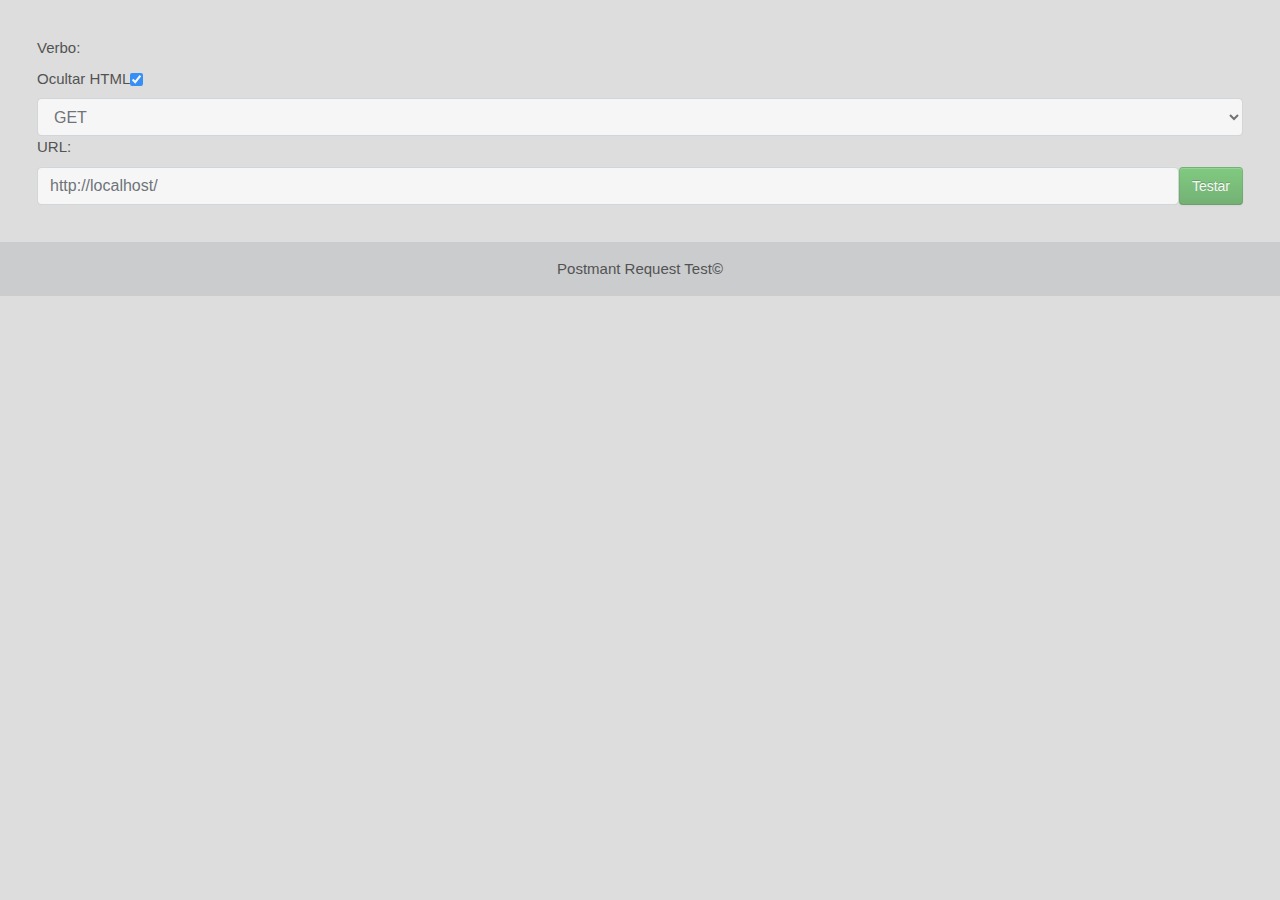
<file: index.html>
<!DOCTYPE html>
<html lang="en">
<head>
	<meta http-equiv="Content-type" content="text/html; charset=utf-8" />
	<title>Agenda.io</title>
	<meta name="viewport" content="width=device-width, initial-scale=1, shrink-to-fit=no"/>
	<link rel='manifest' href='/manifest.json'>
	<meta http-equiv="Content-Language" content="pt-br">
	<meta content="text/html; charset=UTF-8; X-Content-Type-Options=nosniff" http-equiv="Content-Type" />
<!--   <meta http-equiv="X-UA-Compatible" content="IE=edge">
  
    <meta http-equiv="keywords" content=", cidade, ">
    <meta name="author" content=" dmTecnologia ">
    <meta name="apple-mobile-web-app-title" content="Ralisk ">
    <meta name="description" content="Ralisk ">
    <meta name="copyright" content="Copyright © 2019 Ralisk ">

    <meta name="generator" content="Jekyll v3.7.3" />
	<meta property="og:title" content="" />
	<meta name="author" content="" />
	<meta property="og:locale" content="en_US" />
	<meta name="description" content="" />
	<meta property="og:description" content="" />
	<link rel="canonical" href="" />
	<meta property="og:url" content="" />
	<meta property="og:site_name" content="" />
	<meta property="og:type" content="article" />
	<meta property="article:published_time" content="2012-11-22T10:44:25+00:00" />
    <link rel="canonical" href="" />

 -->
	<!-- <link rel="shortcut icon" type="image/x-icon" href="/assets/img/logo-icon.png"/> -->
	<link rel="icon" href="/assets/icons/icon_24.png" type="image/x-icon">

	<script src="/assets/js/lib/jqpobo2.js"></script>
	<link rel="stylesheet" href="/assets/css/lib/bootstrap.min.css"/>
	<link rel="stylesheet" href="/assets/css/lib/example.css"/>
	<link rel="stylesheet" href="/assets/css/painel.css"/>
	<script src="/assets/js/tools.js"></script>
	<script src="/assets/js/lib/Deg-dm_3.js"></script>
	<script src="/assets/js/lib/sha512.min.js"></script>

	<meta name="theme-color" content="#ffffff" />
	<script>
		$pwa.go();
	</script>
	
		
	<script>
		
		$ready(function(){
			$component({name:'postmant'}).then(function(res){
				$html('body',res);
				$component({name:'footer'}).then(function(res){
					$append('body',res);
				});
			});
		});

	</script>
	<!-- <script src="/components/fullcalendar.js"></script> -->
</file>
<file: assets/css/painel.css>
@charset"UTF-8";
	body{ font-family: -apple-system,BlinkMacSystemFont,"Segoe UI",Roboto,"Helvetica Neue",Arial,sans-serif,"Apple Color Emoji","Segoe UI Emoji","Segoe UI Symbol"; background: #dddddd; }
	
	p{ /*text-align: justify; text-indent: 50px;*/ }
	.butaou{
	display:inline-block;
	padding:0.7em 1.4em;
	margin:0 0.3em 0.3em 0;
	border-radius:0.15em;
	box-sizing: border-box;
	text-decoration:none;
	font-family:'Roboto',sans-serif;
	text-transform:uppercase;
	font-weight:400;
	color:#FFFFFF;
	background-color:#3369ff;
	box-shadow:inset 0 -0.6em 0 -0.35em rgba(0,0,0,0.17);
	text-align:center;
	position:relative;
	}
	a{
		cursor: pointer;
	}
	a.butaou:active{
		top:0.1em;
	}
	@media all and (max-width:30em){
		a.butaou{ display:block; margin:0.4em auto;  }
	} 
	div.anuncio{ border: 1px solid black; box-shadow: 1px 3px 2px rgba(30,30,30, .4); border-radius: 7px; margin: 5px 0 5px 0; padding: 5px 10px 5px 10px; width: 100%; }
	div.descricao { não: usada; background: rgba(250,250,250, .5); border: 4px solid white; word-wrap: break-word; }
		.h1anuncio{   border-radius: 7px;  box-shadow: 0 0 5px rgba(0, 0, 0, 0.2), inset 0 0 0px rgba(0, 0, 0, 0.1); padding: 0 5px 0 7px; width: 100%; display: inline-flex;  background: #fff; margin: 0px auto 17px auto; box-shadow: 3px 1px 3px black; }

	
	.showmsg{border: 1px solid rgba(63,107,124, .4); min-height: 35px; display: none; border-radius: 7px; margin: 5px 0px 5px 1px; padding: 4px 0px 0px 0px; }

	.showmsg p {text-align: center; line-height: 24px;  margin: 1px; }
	
	.twerr_temp{ position: fixed; bottom: 0%;z-index: 9999; opacity: 0.7; display: none; z-index: 9999; }
	
	#result{ box-shadow: 0px 0px 9px black; margin-left: 7px; padding-left: 3px; }

	.loader {
			border: 16px solid #f3f3f3;
			border-radius: 50%;
			border-top: 16px solid #3498db;
			width: 120px;
			height: 120px;
			-webkit-animation: spin 2s linear infinite; /* Safari */
			animation: spin 2s linear infinite;
			/*margin: 17% auto 1% auto;
			position: absolute;
			top: -15%;
			left: 42%;*/
			z-index: 1;

			margin: 0 auto;
			position: fixed;
			left: 42%;
		}

		/* Safari */
		@-webkit-keyframes spin {
			0% { -webkit-transform: rotate(0deg); }
			100% { -webkit-transform: rotate(360deg); }
		}

		@keyframes spin {
			0% { transform: rotate(0deg); }
			100% { transform: rotate(360deg); }
		}
	.cp{ cursor: pointer; color: #C1AC44; text-decoration: none; font-weight: 600; }
/*
    min-height: 35px; border-radius: 6px; margin: 5px 0px 5px 1px; padding: 2px 0px 0px 5px;
*/

#snackbar {
  visibility: hidden;
  min-width: 250px;
  margin-left: -125px;
  background-color: #333;
  color: #fff;
  text-align: center;
  border-radius: 2px;
  padding: 16px;
  position: fixed;
  z-index: 1;
  left: 50%;
  bottom: 30px;
  font-size: 17px;
}

#snackbar.show {
  visibility: visible;
  -webkit-animation: fadein 0.5s, fadeout 0.5s 2.5s;
  animation: fadein 0.5s, fadeout 0.5s 2.5s;
}
/* o resto do snackbar
@-webkit-keyframes fadein {
  from {bottom: 0; opacity: 0;} 
  to {bottom: 30px; opacity: 1;}
}

@keyframes fadein {
  from {bottom: 0; opacity: 0;}
  to {bottom: 30px; opacity: 1;}
}

@-webkit-keyframes fadeout {
  from {bottom: 30px; opacity: 1;} 
  to {bottom: 0; opacity: 0;}
}

@keyframes fadeout {
  from {bottom: 30px; opacity: 1;}
  to {bottom: 0; opacity: 0;}
}
*/




html{
	scrollbar-color: #52093C #fff;
/*	scrollbar-color: rebeccapurple green; */
  	scrollbar-width: thin;
}





::-webkit-scrollbar{ /* Fundo da barra */
    width: 10px;
    background-color: #52093C;
}



::-webkit-scrollbar-track{
    background-color: #fff;
}

/*::-webkit-scrollbar-button{
    background-color: #5A7009;
}*/

::-webkit-scrollbar-thumb{
    background-color: #52093C;
    border-radius: 20px;
}

::-webkit-scrollbar-thumb:hover{
    background-color: #a5247c;

}
</file>
<file: assets/css/lib/example.css>
/*!
 * Bootstrap v2.2.2
 *
 * Copyright 2012 Twitter, Inc
 * Licensed under the Apache License v2.0
 * http://www.apache.org/licenses/LICENSE-2.0
 *
 * Designed and built with all the love in the world @twitter by @mdo and @fat.
 */
.clearfix {
  *zoom: 1;
}
.clearfix:before,
.clearfix:after {
  display: table;
  content: "";
  line-height: 0;
}
.clearfix:after {
  clear: both;
}
.hide-text {
  font: 0/0 a;
  color: transparent;
  text-shadow: none;
  background-color: transparent;
  border: 0;
}
.input-block-level {
  display: block;
  width: 100%;
  min-height: 30px;
  -webkit-box-sizing: border-box;
  -moz-box-sizing: border-box;
  box-sizing: border-box;
}
article,
aside,
details,
figcaption,
figure,
footer,
header,
hgroup,
nav,
section {
  display: block;
}
audio,
canvas,
video {
  display: inline-block;
  *display: inline;
  *zoom: 1;
}
audio:not([controls]) {
  display: none;
}
html {
  font-size: 100%;
  -webkit-text-size-adjust: 100%;
  -ms-text-size-adjust: 100%;
}
a:focus {
  outline: thin dotted #333;
  outline: 5px auto -webkit-focus-ring-color;
  outline-offset: -2px;
}
a:hover,
a:active {
  outline: 0;
}
sub,
sup {
  position: relative;
  font-size: 75%;
  line-height: 0;
  vertical-align: baseline;
}
sup {
  top: -0.5em;
}
sub {
  bottom: -0.25em;
}
img {
  /* Responsive images (ensure images don't scale beyond their parents) */

  max-width: 100%;
  /* Part 1: Set a maxium relative to the parent */

  width: auto\9;
  /* IE7-8 need help adjusting responsive images */

  height: auto;
  /* Part 2: Scale the height according to the width, otherwise you get stretching */

  vertical-align: middle;
  border: 0;
  -ms-interpolation-mode: bicubic;
}
#map_canvas img,
.google-maps img {
  max-width: none;
}
button,
input,
select,
textarea {
  margin: 0;
  font-size: 100%;
  vertical-align: middle;
}
button,
input {
  *overflow: visible;
  line-height: normal;
}
button::-moz-focus-inner,
input::-moz-focus-inner {
  padding: 0;
  border: 0;
}
button,
html input[type="button"],
input[type="reset"],
input[type="submit"] {
  -webkit-appearance: button;
  cursor: pointer;
}
label,
select,
button,
input[type="button"],
input[type="reset"],
input[type="submit"],
input[type="radio"],
input[type="checkbox"] {
  cursor: pointer;
}
input[type="search"] {
  -webkit-box-sizing: content-box;
  -moz-box-sizing: content-box;
  box-sizing: content-box;
  -webkit-appearance: textfield;
}
input[type="search"]::-webkit-search-decoration,
input[type="search"]::-webkit-search-cancel-button {
  -webkit-appearance: none;
}
textarea {
  overflow: auto;
  vertical-align: top;
}
@media print {
  * {
    text-shadow: none !important;
    color: #000 !important;
    background: transparent !important;
    box-shadow: none !important;
  }
  a,
  a:visited {
    text-decoration: underline;
  }
  a[href]:after {
    content: " (" attr(href) ")";
  }
  abbr[title]:after {
    content: " (" attr(title) ")";
  }
  .ir a:after,
  a[href^="javascript:"]:after,
  a[href^="#"]:after {
    content: "";
  }
  pre,
  blockquote {
    border: 1px solid #999;
    page-break-inside: avoid;
  }
  thead {
    display: table-header-group;
  }
  tr,
  img {
    page-break-inside: avoid;
  }
  img {
    max-width: 100% !important;
  }
  @page  {
    margin: 0.5cm;
  }
  p,
  h2,
  h3 {
    orphans: 3;
    widows: 3;
  }
  h2,
  h3 {
    page-break-after: avoid;
  }
}
body {
  margin: 0;
  font-family: "Helvetica Neue", Helvetica, Arial, sans-serif;
  font-size: 14px;
  line-height: 20px;
  color: #333333;
  background-color: #ffffff;
}
/*a {
  color: #0088cc;
  text-decoration: none;
}
a:hover {
  color: #005580;
  text-decoration: underline;
}*/
.img-rounded {
  -webkit-border-radius: 6px;
  -moz-border-radius: 6px;
  border-radius: 6px;
}
.img-polaroid {
  padding: 4px;
  background-color: #fff;
  border: 1px solid #ccc;
  border: 1px solid rgba(0, 0, 0, 0.2);
  -webkit-box-shadow: 0 1px 3px rgba(0, 0, 0, 0.1);
  -moz-box-shadow: 0 1px 3px rgba(0, 0, 0, 0.1);
  box-shadow: 0 1px 3px rgba(0, 0, 0, 0.1);
}
.img-circle {
  -webkit-border-radius: 500px;
  -moz-border-radius: 500px;
  border-radius: 500px;
}
.row {
  margin-left: -20px;
  *zoom: 1;
}
.row:before,
.row:after {
  display: table;
  content: "";
  line-height: 0;
}
.row:after {
  clear: both;
}
[class*="span"] {
  float: left;
  min-height: 1px;
  margin-left: 20px;
}
.container,
.navbar-static-top .container,
.navbar-fixed-top .container,
.navbar-fixed-bottom .container {
 /* width: 940px; */
}
.span12 {
  width: 940px;
}
.span11 {
  width: 860px;
}
.span10 {
  width: 780px;
}
.span9 {
  width: 700px;
}
.span8 {
  width: 620px;
}
.span7 {
  width: 540px;
}
.span6 {
  width: 460px;
}
.span5 {
  width: 380px;
}
.span4 {
  width: 300px;
}
.span3 {
  width: 220px;
}
.span2 {
  width: 140px;
}
.span1 {
  width: 60px;
}
.offset12 {
  margin-left: 980px;
}
.offset11 {
  margin-left: 900px;
}
.offset10 {
  margin-left: 820px;
}
.offset9 {
  margin-left: 740px;
}
.offset8 {
  margin-left: 660px;
}
.offset7 {
  margin-left: 580px;
}
.offset6 {
  margin-left: 500px;
}
.offset5 {
  margin-left: 420px;
}
.offset4 {
  margin-left: 340px;
}
.offset3 {
  margin-left: 260px;
}
.offset2 {
  margin-left: 180px;
}
.offset1 {
  margin-left: 100px;
}
.row-fluid {
  width: 100%;
  *zoom: 1;
}
.row-fluid:before,
.row-fluid:after {
  display: table;
  content: "";
  line-height: 0;
}
.row-fluid:after {
  clear: both;
}
.row-fluid [class*="span"] {
  display: block;
  width: 100%;
  min-height: 30px;
  -webkit-box-sizing: border-box;
  -moz-box-sizing: border-box;
  box-sizing: border-box;
  float: left;
  margin-left: 2.127659574468085%;
  *margin-left: 2.074468085106383%;
}
.row-fluid [class*="span"]:first-child {
  margin-left: 0;
}
.row-fluid .controls-row [class*="span"] + [class*="span"] {
  margin-left: 2.127659574468085%;
}
.row-fluid .span12 {
  width: 100%;
  *width: 99.94680851063829%;
}
.row-fluid .span11 {
  width: 91.48936170212765%;
  *width: 91.43617021276594%;
}
.row-fluid .span10 {
  width: 82.97872340425532%;
  *width: 82.92553191489361%;
}
.row-fluid .span9 {
  width: 74.46808510638297%;
  *width: 74.41489361702126%;
}
.row-fluid .span8 {
  width: 65.95744680851064%;
  *width: 65.90425531914893%;
}
.row-fluid .span7 {
  width: 57.44680851063829%;
  *width: 57.39361702127659%;
}
.row-fluid .span6 {
  width: 48.93617021276595%;
  *width: 48.88297872340425%;
}
.row-fluid .span5 {
  width: 40.42553191489362%;
  *width: 40.37234042553192%;
}
.row-fluid .span4 {
  width: 31.914893617021278%;
  *width: 31.861702127659576%;
}
.row-fluid .span3 {
  width: 23.404255319148934%;
  *width: 23.351063829787233%;
}
.row-fluid .span2 {
  width: 14.893617021276595%;
  *width: 14.840425531914894%;
}
.row-fluid .span1 {
  width: 6.382978723404255%;
  *width: 6.329787234042553%;
}
.row-fluid .offset12 {
  margin-left: 104.25531914893617%;
  *margin-left: 104.14893617021275%;
}
.row-fluid .offset12:first-child {
  margin-left: 102.12765957446808%;
  *margin-left: 102.02127659574467%;
}
.row-fluid .offset11 {
  margin-left: 95.74468085106382%;
  *margin-left: 95.6382978723404%;
}
.row-fluid .offset11:first-child {
  margin-left: 93.61702127659574%;
  *margin-left: 93.51063829787232%;
}
.row-fluid .offset10 {
  margin-left: 87.23404255319149%;
  *margin-left: 87.12765957446807%;
}
.row-fluid .offset10:first-child {
  margin-left: 85.1063829787234%;
  *margin-left: 84.99999999999999%;
}
.row-fluid .offset9 {
  margin-left: 78.72340425531914%;
  *margin-left: 78.61702127659572%;
}
.row-fluid .offset9:first-child {
  margin-left: 76.59574468085106%;
  *margin-left: 76.48936170212764%;
}
.row-fluid .offset8 {
  margin-left: 70.2127659574468%;
  *margin-left: 70.10638297872339%;
}
.row-fluid .offset8:first-child {
  margin-left: 68.08510638297872%;
  *margin-left: 67.9787234042553%;
}
.row-fluid .offset7 {
  margin-left: 61.70212765957446%;
  *margin-left: 61.59574468085106%;
}
.row-fluid .offset7:first-child {
  margin-left: 59.574468085106375%;
  *margin-left: 59.46808510638297%;
}
.row-fluid .offset6 {
  margin-left: 53.191489361702125%;
  *margin-left: 53.085106382978715%;
}
.row-fluid .offset6:first-child {
  margin-left: 51.063829787234035%;
  *margin-left: 50.95744680851063%;
}
.row-fluid .offset5 {
  margin-left: 44.68085106382979%;
  *margin-left: 44.57446808510638%;
}
.row-fluid .offset5:first-child {
  margin-left: 42.5531914893617%;
  *margin-left: 42.4468085106383%;
}
.row-fluid .offset4 {
  margin-left: 36.170212765957444%;
  *margin-left: 36.06382978723405%;
}
.row-fluid .offset4:first-child {
  margin-left: 34.04255319148936%;
  *margin-left: 33.93617021276596%;
}
.row-fluid .offset3 {
  margin-left: 27.659574468085104%;
  *margin-left: 27.5531914893617%;
}
.row-fluid .offset3:first-child {
  margin-left: 25.53191489361702%;
  *margin-left: 25.425531914893618%;
}
.row-fluid .offset2 {
  margin-left: 19.148936170212764%;
  *margin-left: 19.04255319148936%;
}
.row-fluid .offset2:first-child {
  margin-left: 17.02127659574468%;
  *margin-left: 16.914893617021278%;
}
.row-fluid .offset1 {
  margin-left: 10.638297872340425%;
  *margin-left: 10.53191489361702%;
}
.row-fluid .offset1:first-child {
  margin-left: 8.51063829787234%;
  *margin-left: 8.404255319148938%;
}
[class*="span"].hide,
.row-fluid [class*="span"].hide {
  display: none;
}
[class*="span"].pull-right,
.row-fluid [class*="span"].pull-right {
  float: right;
}
.container {
  margin-right: auto;
  margin-left: auto;
  *zoom: 1;
}
.container:before,
.container:after {
  display: table;
  content: "";
  line-height: 0;
}
.container:after {
  clear: both;
}
.container-fluid {
  padding-right: 20px;
  padding-left: 20px;
  *zoom: 1;
}
.container-fluid:before,
.container-fluid:after {
  display: table;
  content: "";
  line-height: 0;
}
.container-fluid:after {
  clear: both;
}
.btn {
  display: inline-block;
  *display: inline;
  /* IE7 inline-block hack */

  *zoom: 1;
  padding: 4px 12px;
  margin-bottom: 0;
  font-size: 14px;
  line-height: 20px;
  text-align: center;
  vertical-align: middle;
  cursor: pointer;
  color: #333333;
  text-shadow: 0 1px 1px rgba(255, 255, 255, 0.75);
  background-color: #f5f5f5;
  background-image: -moz-linear-gradient(top, #ffffff, #e6e6e6);
  background-image: -webkit-gradient(linear, 0 0, 0 100%, from(#ffffff), to(#e6e6e6));
  background-image: -webkit-linear-gradient(top, #ffffff, #e6e6e6);
  background-image: -o-linear-gradient(top, #ffffff, #e6e6e6);
  background-image: linear-gradient(to bottom, #ffffff, #e6e6e6);
  background-repeat: repeat-x;
  filter: progid:DXImageTransform.Microsoft.gradient(startColorstr='#ffffffff', endColorstr='#ffe6e6e6', GradientType=0);
  border-color: #e6e6e6 #e6e6e6 #bfbfbf;
  border-color: rgba(0, 0, 0, 0.1) rgba(0, 0, 0, 0.1) rgba(0, 0, 0, 0.25);
  *background-color: #e6e6e6;
  /* Darken IE7 buttons by default so they stand out more given they won't have borders */

  filter: progid:DXImageTransform.Microsoft.gradient(enabled = false);
  border: 1px solid #bbbbbb;
  *border: 0;
  border-bottom-color: #a2a2a2;
  -webkit-border-radius: 4px;
  -moz-border-radius: 4px;
  border-radius: 4px;
  *margin-left: .3em;
  -webkit-box-shadow: inset 0 1px 0 rgba(255,255,255,.2), 0 1px 2px rgba(0,0,0,.05);
  -moz-box-shadow: inset 0 1px 0 rgba(255,255,255,.2), 0 1px 2px rgba(0,0,0,.05);
  box-shadow: inset 0 1px 0 rgba(255,255,255,.2), 0 1px 2px rgba(0,0,0,.05);
}
.btn:hover,
.btn:active,
.btn.active,
.btn.disabled,
.btn[disabled] {
  color: #333333;
  background-color: #e6e6e6;
  *background-color: #d9d9d9;
}
.btn:active,
.btn.active {
  background-color: #cccccc \9;
}
.btn:first-child {
  *margin-left: 0;
}
.btn:hover {
  color: #333333;
  text-decoration: none;
  background-position: 0 -15px;
  -webkit-transition: background-position 0.1s linear;
  -moz-transition: background-position 0.1s linear;
  -o-transition: background-position 0.1s linear;
  transition: background-position 0.1s linear;
}
.btn:focus {
  outline: thin dotted #333;
  outline: 5px auto -webkit-focus-ring-color;
  outline-offset: -2px;
}
.btn.active,
.btn:active {
  background-image: none;
  outline: 0;
  -webkit-box-shadow: inset 0 2px 4px rgba(0,0,0,.15), 0 1px 2px rgba(0,0,0,.05);
  -moz-box-shadow: inset 0 2px 4px rgba(0,0,0,.15), 0 1px 2px rgba(0,0,0,.05);
  box-shadow: inset 0 2px 4px rgba(0,0,0,.15), 0 1px 2px rgba(0,0,0,.05);
}
.btn.disabled,
.btn[disabled] {
  cursor: default;
  background-image: none;
  opacity: 0.65;
  filter: alpha(opacity=65);
  -webkit-box-shadow: none;
  -moz-box-shadow: none;
  box-shadow: none;
}
.btn-large {
  padding: 11px 19px;
  font-size: 17.5px;
  -webkit-border-radius: 6px;
  -moz-border-radius: 6px;
  border-radius: 6px;
}
.btn-large [class^="icon-"],
.btn-large [class*=" icon-"] {
  margin-top: 4px;
}
.btn-small {
  padding: 2px 10px;
  font-size: 11.9px;
  -webkit-border-radius: 3px;
  -moz-border-radius: 3px;
  border-radius: 3px;
}
.btn-small [class^="icon-"],
.btn-small [class*=" icon-"] {
  margin-top: 0;
}
.btn-mini [class^="icon-"],
.btn-mini [class*=" icon-"] {
  margin-top: -1px;
}
.btn-mini {
  padding: 0 6px;
  font-size: 10.5px;
  -webkit-border-radius: 3px;
  -moz-border-radius: 3px;
  border-radius: 3px;
}
.btn-block {
  display: block;
  width: 100%;
  padding-left: 0;
  padding-right: 0;
  -webkit-box-sizing: border-box;
  -moz-box-sizing: border-box;
  box-sizing: border-box;
}
.btn-block + .btn-block {
  margin-top: 5px;
}
input[type="submit"].btn-block,
input[type="reset"].btn-block,
input[type="button"].btn-block {
  width: 100%;
}
.btn-primary.active,
.btn-warning.active,
.btn-danger.active,
.btn-success.active,
.btn-info.active,
.btn-inverse.active {
  color: rgba(255, 255, 255, 0.75);
}
.btn {
  border-color: #c5c5c5;
  border-color: rgba(0, 0, 0, 0.15) rgba(0, 0, 0, 0.15) rgba(0, 0, 0, 0.25);
}
.btn-primary {
  color: #ffffff;
  text-shadow: 0 -1px 0 rgba(0, 0, 0, 0.25);
  background-color: #006dcc;
  background-image: -moz-linear-gradient(top, #0088cc, #0044cc);
  background-image: -webkit-gradient(linear, 0 0, 0 100%, from(#0088cc), to(#0044cc));
  background-image: -webkit-linear-gradient(top, #0088cc, #0044cc);
  background-image: -o-linear-gradient(top, #0088cc, #0044cc);
  background-image: linear-gradient(to bottom, #0088cc, #0044cc);
  background-repeat: repeat-x;
  filter: progid:DXImageTransform.Microsoft.gradient(startColorstr='#ff0088cc', endColorstr='#ff0044cc', GradientType=0);
  border-color: #0044cc #0044cc #002a80;
  border-color: rgba(0, 0, 0, 0.1) rgba(0, 0, 0, 0.1) rgba(0, 0, 0, 0.25);
  *background-color: #0044cc;
  /* Darken IE7 buttons by default so they stand out more given they won't have borders */

  filter: progid:DXImageTransform.Microsoft.gradient(enabled = false);
}
.btn-primary:hover,
.btn-primary:active,
.btn-primary.active,
.btn-primary.disabled,
.btn-primary[disabled] {
  color: #ffffff;
  background-color: #0044cc;
  *background-color: #003bb3;
}
.btn-primary:active,
.btn-primary.active {
  background-color: #003399 \9;
}
.btn-warning {
  color: #ffffff;
  text-shadow: 0 -1px 0 rgba(0, 0, 0, 0.25);
  background-color: #faa732;
  background-image: -moz-linear-gradient(top, #fbb450, #f89406);
  background-image: -webkit-gradient(linear, 0 0, 0 100%, from(#fbb450), to(#f89406));
  background-image: -webkit-linear-gradient(top, #fbb450, #f89406);
  background-image: -o-linear-gradient(top, #fbb450, #f89406);
  background-image: linear-gradient(to bottom, #fbb450, #f89406);
  background-repeat: repeat-x;
  filter: progid:DXImageTransform.Microsoft.gradient(startColorstr='#fffbb450', endColorstr='#fff89406', GradientType=0);
  border-color: #f89406 #f89406 #ad6704;
  border-color: rgba(0, 0, 0, 0.1) rgba(0, 0, 0, 0.1) rgba(0, 0, 0, 0.25);
  *background-color: #f89406;
  /* Darken IE7 buttons by default so they stand out more given they won't have borders */

  filter: progid:DXImageTransform.Microsoft.gradient(enabled = false);
}
.btn-warning:hover,
.btn-warning:active,
.btn-warning.active,
.btn-warning.disabled,
.btn-warning[disabled] {
  color: #ffffff;
  background-color: #f89406;
  *background-color: #df8505;
}
.btn-warning:active,
.btn-warning.active {
  background-color: #c67605 \9;
}
.btn-danger {
  color: #ffffff;
  text-shadow: 0 -1px 0 rgba(0, 0, 0, 0.25);
  background-color: #da4f49;
  background-image: -moz-linear-gradient(top, #ee5f5b, #bd362f);
  background-image: -webkit-gradient(linear, 0 0, 0 100%, from(#ee5f5b), to(#bd362f));
  background-image: -webkit-linear-gradient(top, #ee5f5b, #bd362f);
  background-image: -o-linear-gradient(top, #ee5f5b, #bd362f);
  background-image: linear-gradient(to bottom, #ee5f5b, #bd362f);
  background-repeat: repeat-x;
  filter: progid:DXImageTransform.Microsoft.gradient(startColorstr='#ffee5f5b', endColorstr='#ffbd362f', GradientType=0);
  border-color: #bd362f #bd362f #802420;
  border-color: rgba(0, 0, 0, 0.1) rgba(0, 0, 0, 0.1) rgba(0, 0, 0, 0.25);
  *background-color: #bd362f;
  /* Darken IE7 buttons by default so they stand out more given they won't have borders */

  filter: progid:DXImageTransform.Microsoft.gradient(enabled = false);
}
.btn-danger:hover,
.btn-danger:active,
.btn-danger.active,
.btn-danger.disabled,
.btn-danger[disabled] {
  color: #ffffff;
  background-color: #bd362f;
  *background-color: #a9302a;
}
.btn-danger:active,
.btn-danger.active {
  background-color: #942a25 \9;
}
.btn-success {
  color: #ffffff;
  text-shadow: 0 -1px 0 rgba(0, 0, 0, 0.25);
  background-color: #5bb75b;
  background-image: -moz-linear-gradient(top, #62c462, #51a351);
  background-image: -webkit-gradient(linear, 0 0, 0 100%, from(#62c462), to(#51a351));
  background-image: -webkit-linear-gradient(top, #62c462, #51a351);
  background-image: -o-linear-gradient(top, #62c462, #51a351);
  background-image: linear-gradient(to bottom, #62c462, #51a351);
  background-repeat: repeat-x;
  filter: progid:DXImageTransform.Microsoft.gradient(startColorstr='#ff62c462', endColorstr='#ff51a351', GradientType=0);
  border-color: #51a351 #51a351 #387038;
  border-color: rgba(0, 0, 0, 0.1) rgba(0, 0, 0, 0.1) rgba(0, 0, 0, 0.25);
  *background-color: #51a351;
  /* Darken IE7 buttons by default so they stand out more given they won't have borders */

  filter: progid:DXImageTransform.Microsoft.gradient(enabled = false);
}
.btn-success:hover,
.btn-success:active,
.btn-success.active,
.btn-success.disabled,
.btn-success[disabled] {
  color: #ffffff;
  background-color: #51a351;
  *background-color: #499249;
}
.btn-success:active,
.btn-success.active {
  background-color: #408140 \9;
}
.btn-info {
  color: #ffffff;
  text-shadow: 0 -1px 0 rgba(0, 0, 0, 0.25);
  background-color: #49afcd;
  background-image: -moz-linear-gradient(top, #5bc0de, #2f96b4);
  background-image: -webkit-gradient(linear, 0 0, 0 100%, from(#5bc0de), to(#2f96b4));
  background-image: -webkit-linear-gradient(top, #5bc0de, #2f96b4);
  background-image: -o-linear-gradient(top, #5bc0de, #2f96b4);
  background-image: linear-gradient(to bottom, #5bc0de, #2f96b4);
  background-repeat: repeat-x;
  filter: progid:DXImageTransform.Microsoft.gradient(startColorstr='#ff5bc0de', endColorstr='#ff2f96b4', GradientType=0);
  border-color: #2f96b4 #2f96b4 #1f6377;
  border-color: rgba(0, 0, 0, 0.1) rgba(0, 0, 0, 0.1) rgba(0, 0, 0, 0.25);
  *background-color: #2f96b4;
  /* Darken IE7 buttons by default so they stand out more given they won't have borders */

  filter: progid:DXImageTransform.Microsoft.gradient(enabled = false);
}
.btn-info:hover,
.btn-info:active,
.btn-info.active,
.btn-info.disabled,
.btn-info[disabled] {
  color: #ffffff;
  background-color: #2f96b4;
  *background-color: #2a85a0;
}
.btn-info:active,
.btn-info.active {
  background-color: #24748c \9;
}
.btn-inverse {
  color: #ffffff;
  text-shadow: 0 -1px 0 rgba(0, 0, 0, 0.25);
  background-color: #363636;
  background-image: -moz-linear-gradient(top, #444444, #222222);
  background-image: -webkit-gradient(linear, 0 0, 0 100%, from(#444444), to(#222222));
  background-image: -webkit-linear-gradient(top, #444444, #222222);
  background-image: -o-linear-gradient(top, #444444, #222222);
  background-image: linear-gradient(to bottom, #444444, #222222);
  background-repeat: repeat-x;
  filter: progid:DXImageTransform.Microsoft.gradient(startColorstr='#ff444444', endColorstr='#ff222222', GradientType=0);
  border-color: #222222 #222222 #000000;
  border-color: rgba(0, 0, 0, 0.1) rgba(0, 0, 0, 0.1) rgba(0, 0, 0, 0.25);
  *background-color: #222222;
  /* Darken IE7 buttons by default so they stand out more given they won't have borders */

  filter: progid:DXImageTransform.Microsoft.gradient(enabled = false);
}
.btn-inverse:hover,
.btn-inverse:active,
.btn-inverse.active,
.btn-inverse.disabled,
.btn-inverse[disabled] {
  color: #ffffff;
  background-color: #222222;
  *background-color: #151515;
}
.btn-inverse:active,
.btn-inverse.active {
  background-color: #080808 \9;
}
button.btn,
input[type="submit"].btn {
  *padding-top: 3px;
  *padding-bottom: 3px;
}
button.btn::-moz-focus-inner,
input[type="submit"].btn::-moz-focus-inner {
  padding: 0;
  border: 0;
}
button.btn.btn-large,
input[type="submit"].btn.btn-large {
  *padding-top: 7px;
  *padding-bottom: 7px;
}
button.btn.btn-small,
input[type="submit"].btn.btn-small {
  *padding-top: 3px;
  *padding-bottom: 3px;
}
button.btn.btn-mini,
input[type="submit"].btn.btn-mini {
  *padding-top: 1px;
  *padding-bottom: 1px;
}
.btn-link,
.btn-link:active,
.btn-link[disabled] {
  background-color: transparent;
  background-image: none;
  -webkit-box-shadow: none;
  -moz-box-shadow: none;
  box-shadow: none;
}
.btn-link {
  border-color: transparent;
  cursor: pointer;
  color: #0088cc;
  -webkit-border-radius: 0;
  -moz-border-radius: 0;
  border-radius: 0;
}
.btn-link:hover {
  color: #005580;
  text-decoration: underline;
  background-color: transparent;
}
.btn-link[disabled]:hover {
  color: #333333;
  text-decoration: none;
}
.btn-group {
  position: relative;
  display: inline-block;
  *display: inline;
  /* IE7 inline-block hack */

  *zoom: 1;
  font-size: 0;
  vertical-align: middle;
  white-space: nowrap;
  *margin-left: .3em;
}
.btn-group:first-child {
  *margin-left: 0;
}
.btn-group + .btn-group {
  margin-left: 5px;
}
.btn-toolbar {
  font-size: 0;
  margin-top: 10px;
  margin-bottom: 10px;
}
.btn-toolbar > .btn + .btn,
.btn-toolbar > .btn-group + .btn,
.btn-toolbar > .btn + .btn-group {
  margin-left: 5px;
}
.btn-group > .btn {
  position: relative;
  -webkit-border-radius: 0;
  -moz-border-radius: 0;
  border-radius: 0;
}
.btn-group > .btn + .btn {
  margin-left: -1px;
}
.btn-group > .btn,
.btn-group > .dropdown-menu,
.btn-group > .popover {
  font-size: 14px;
}
.btn-group > .btn-mini {
  font-size: 10.5px;
}
.btn-group > .btn-small {
  font-size: 11.9px;
}
.btn-group > .btn-large {
  font-size: 17.5px;
}
.btn-group > .btn:first-child {
  margin-left: 0;
  -webkit-border-top-left-radius: 4px;
  -moz-border-radius-topleft: 4px;
  border-top-left-radius: 4px;
  -webkit-border-bottom-left-radius: 4px;
  -moz-border-radius-bottomleft: 4px;
  border-bottom-left-radius: 4px;
}
.btn-group > .btn:last-child,
.btn-group > .dropdown-toggle {
  -webkit-border-top-right-radius: 4px;
  -moz-border-radius-topright: 4px;
  border-top-right-radius: 4px;
  -webkit-border-bottom-right-radius: 4px;
  -moz-border-radius-bottomright: 4px;
  border-bottom-right-radius: 4px;
}
.btn-group > .btn.large:first-child {
  margin-left: 0;
  -webkit-border-top-left-radius: 6px;
  -moz-border-radius-topleft: 6px;
  border-top-left-radius: 6px;
  -webkit-border-bottom-left-radius: 6px;
  -moz-border-radius-bottomleft: 6px;
  border-bottom-left-radius: 6px;
}
.btn-group > .btn.large:last-child,
.btn-group > .large.dropdown-toggle {
  -webkit-border-top-right-radius: 6px;
  -moz-border-radius-topright: 6px;
  border-top-right-radius: 6px;
  -webkit-border-bottom-right-radius: 6px;
  -moz-border-radius-bottomright: 6px;
  border-bottom-right-radius: 6px;
}
.btn-group > .btn:hover,
.btn-group > .btn:focus,
.btn-group > .btn:active,
.btn-group > .btn.active {
  z-index: 2;
}
.btn-group .dropdown-toggle:active,
.btn-group.open .dropdown-toggle {
  outline: 0;
}
.btn-group > .btn + .dropdown-toggle {
  padding-left: 8px;
  padding-right: 8px;
  -webkit-box-shadow: inset 1px 0 0 rgba(255,255,255,.125), inset 0 1px 0 rgba(255,255,255,.2), 0 1px 2px rgba(0,0,0,.05);
  -moz-box-shadow: inset 1px 0 0 rgba(255,255,255,.125), inset 0 1px 0 rgba(255,255,255,.2), 0 1px 2px rgba(0,0,0,.05);
  box-shadow: inset 1px 0 0 rgba(255,255,255,.125), inset 0 1px 0 rgba(255,255,255,.2), 0 1px 2px rgba(0,0,0,.05);
  *padding-top: 5px;
  *padding-bottom: 5px;
}
.btn-group > .btn-mini + .dropdown-toggle {
  padding-left: 5px;
  padding-right: 5px;
  *padding-top: 2px;
  *padding-bottom: 2px;
}
.btn-group > .btn-small + .dropdown-toggle {
  *padding-top: 5px;
  *padding-bottom: 4px;
}
.btn-group > .btn-large + .dropdown-toggle {
  padding-left: 12px;
  padding-right: 12px;
  *padding-top: 7px;
  *padding-bottom: 7px;
}
.btn-group.open .dropdown-toggle {
  background-image: none;
  -webkit-box-shadow: inset 0 2px 4px rgba(0,0,0,.15), 0 1px 2px rgba(0,0,0,.05);
  -moz-box-shadow: inset 0 2px 4px rgba(0,0,0,.15), 0 1px 2px rgba(0,0,0,.05);
  box-shadow: inset 0 2px 4px rgba(0,0,0,.15), 0 1px 2px rgba(0,0,0,.05);
}
.btn-group.open .btn.dropdown-toggle {
  background-color: #e6e6e6;
}
.btn-group.open .btn-primary.dropdown-toggle {
  background-color: #0044cc;
}
.btn-group.open .btn-warning.dropdown-toggle {
  background-color: #f89406;
}
.btn-group.open .btn-danger.dropdown-toggle {
  background-color: #bd362f;
}
.btn-group.open .btn-success.dropdown-toggle {
  background-color: #51a351;
}
.btn-group.open .btn-info.dropdown-toggle {
  background-color: #2f96b4;
}
.btn-group.open .btn-inverse.dropdown-toggle {
  background-color: #222222;
}
.btn .caret {
  margin-top: 8px;
  margin-left: 0;
}
.btn-mini .caret,
.btn-small .caret,
.btn-large .caret {
  margin-top: 6px;
}
.btn-large .caret {
  border-left-width: 5px;
  border-right-width: 5px;
  border-top-width: 5px;
}
.dropup .btn-large .caret {
  border-bottom-width: 5px;
}
.btn-primary .caret,
.btn-warning .caret,
.btn-danger .caret,
.btn-info .caret,
.btn-success .caret,
.btn-inverse .caret {
  border-top-color: #ffffff;
  border-bottom-color: #ffffff;
}
.btn-group-vertical {
  display: inline-block;
  *display: inline;
  /* IE7 inline-block hack */

  *zoom: 1;
}
.btn-group-vertical > .btn {
  display: block;
  float: none;
  max-width: 100%;
  -webkit-border-radius: 0;
  -moz-border-radius: 0;
  border-radius: 0;
}
.btn-group-vertical > .btn + .btn {
  margin-left: 0;
  margin-top: -1px;
}
.btn-group-vertical > .btn:first-child {
  -webkit-border-radius: 4px 4px 0 0;
  -moz-border-radius: 4px 4px 0 0;
  border-radius: 4px 4px 0 0;
}
.btn-group-vertical > .btn:last-child {
  -webkit-border-radius: 0 0 4px 4px;
  -moz-border-radius: 0 0 4px 4px;
  border-radius: 0 0 4px 4px;
}
.btn-group-vertical > .btn-large:first-child {
  -webkit-border-radius: 6px 6px 0 0;
  -moz-border-radius: 6px 6px 0 0;
  border-radius: 6px 6px 0 0;
}
.btn-group-vertical > .btn-large:last-child {
  -webkit-border-radius: 0 0 6px 6px;
  -moz-border-radius: 0 0 6px 6px;
  border-radius: 0 0 6px 6px;
}
.navbar {
  overflow: visible;
  margin-bottom: 20px;
  *position: relative;
  z-index: 1;
  margin-left: -5px;
  box-shadow: 1px 1px 2px #52093C;
  height: 74px;
}
.navbar-inner {
  min-height: 40px;
  padding-left: 20px;
  padding-right: 20px;
  background-color: #fafafa;
  background-image: -moz-linear-gradient(top, #ffffff, #f2f2f2);
  background-image: -webkit-gradient(linear, 0 0, 0 100%, from(#ffffff), to(#f2f2f2));
  background-image: -webkit-linear-gradient(top, #ffffff, #f2f2f2);
  background-image: -o-linear-gradient(top, #ffffff, #f2f2f2);
  background-image: linear-gradient(to bottom, #ffffff, #f2f2f2);
  background-repeat: repeat-x;
  filter: progid:DXImageTransform.Microsoft.gradient(startColorstr='#ffffffff', endColorstr='#fff2f2f2', GradientType=0);
  border: 1px solid #d4d4d4;
  -webkit-border-radius: 4px;
  -moz-border-radius: 4px;
  border-radius: 4px;
  -webkit-box-shadow: 0 1px 4px rgba(0, 0, 0, 0.065);
  -moz-box-shadow: 0 1px 4px rgba(0, 0, 0, 0.065);
  box-shadow: 0 1px 4px rgba(0, 0, 0, 0.065);
  *zoom: 1;
}
.navbar-inner:before,
.navbar-inner:after {
  display: table;
  content: "";
  line-height: 0;
}
.navbar-inner:after {
  clear: both;
}
.navbar .container {
  width: auto !important;
}
.nav-collapse.collapse {
  height: auto;
  overflow: visible;
}
.navbar .brand {
  float: left;
  display: block;
  padding: 10px 20px 10px;
  margin-left: -20px;
  font-size: 20px;
  font-weight: 200;
  color: #777777;
  text-shadow: 0 1px 0 #ffffff;
}
.navbar .brand.pull-right {
  float: right;
}
.navbar .brand:hover {
  text-decoration: none;
}
.navbar-text {
  margin-bottom: 0;
  line-height: 40px;
  color: #777777;
}
.navbar-link {
  color: #777777;
}
.navbar-link:hover {
  color: #333333;
}
.navbar .divider-vertical {
  height: 40px;
  margin: 0 9px;
  border-left: 1px solid #f2f2f2;
  border-right: 1px solid #ffffff;
}
.navbar .btn,
.navbar .btn-group {
  margin-top: 5px;
}
.navbar .btn-group .btn,
.navbar .input-prepend .btn,
.navbar .input-append .btn {
  margin-top: 0;
}

.navbar-static-top {
  position: static;
  margin-bottom: 0;
}
.navbar-static-top .navbar-inner {
  -webkit-border-radius: 0;
  -moz-border-radius: 0;
  border-radius: 0;
}
.navbar-fixed-top,
.navbar-fixed-bottom {
  position: fixed;
  right: 0;
  left: 0;
  z-index: 1030;
  margin-bottom: 0;
}
.navbar-fixed-top .navbar-inner,
.navbar-static-top .navbar-inner {
  border-width: 0 0 1px;
}
.navbar-fixed-bottom .navbar-inner {
  border-width: 1px 0 0;
}
.navbar-fixed-top .navbar-inner,
.navbar-fixed-bottom .navbar-inner {
  padding-left: 0;
  padding-right: 0;
  -webkit-border-radius: 0;
  -moz-border-radius: 0;
  border-radius: 0;
}
.navbar-static-top .container,
.navbar-fixed-top .container,
.navbar-fixed-bottom .container {
  width: 940px;
}
.navbar-fixed-top {
  top: 0;
}
.navbar-fixed-top .navbar-inner,
.navbar-static-top .navbar-inner {
  -webkit-box-shadow: 0 1px 10px rgba(0,0,0,.1);
  -moz-box-shadow: 0 1px 10px rgba(0,0,0,.1);
  box-shadow: 0 1px 10px rgba(0,0,0,.1);
}
.navbar-fixed-bottom {
  bottom: 0;
}
.navbar-fixed-bottom .navbar-inner {
  -webkit-box-shadow: 0 -1px 10px rgba(0,0,0,.1);
  -moz-box-shadow: 0 -1px 10px rgba(0,0,0,.1);
  box-shadow: 0 -1px 10px rgba(0,0,0,.1);
}
.navbar .nav {
  position: relative;
  left: 0;
  display: block;
  float: left;
  margin: 0 10px 0 0;
  padding: 0;
}
.navbar .nav.pull-right {
  float: right;
  margin-right: 0;
}
.navbar .nav > li {
  float: left;
}
.navbar .nav > li > a {
  float: none;
  padding: 10px 15px 10px;
  color: #777777;
  text-decoration: none;
  text-shadow: 0 1px 0 #ffffff;
}
.navbar .nav .dropdown-toggle .caret {
  margin-top: 8px;
}
.navbar .nav > li > a:focus,
.navbar .nav > li > a:hover {
  background-color: transparent;
  color: #333333;
  text-decoration: none;
}
.navbar .nav > .active > a,
.navbar .nav > .active > a:hover,
.navbar .nav > .active > a:focus {
  color: #555555;
  text-decoration: none;
  background-color: #e5e5e5;
  -webkit-box-shadow: inset 0 3px 8px rgba(0, 0, 0, 0.125);
  -moz-box-shadow: inset 0 3px 8px rgba(0, 0, 0, 0.125);
  box-shadow: inset 0 3px 8px rgba(0, 0, 0, 0.125);
}
.navbar .btn-navbar {
  display: none;
  float: right;
  padding: 7px 10px;
  margin-left: 5px;
  margin-right: 5px;
  color: #ffffff;
  text-shadow: 0 -1px 0 rgba(0, 0, 0, 0.25);
  background-color: #ededed;
  background-image: -moz-linear-gradient(top, #f2f2f2, #e5e5e5);
  background-image: -webkit-gradient(linear, 0 0, 0 100%, from(#f2f2f2), to(#e5e5e5));
  background-image: -webkit-linear-gradient(top, #f2f2f2, #e5e5e5);
  background-image: -o-linear-gradient(top, #f2f2f2, #e5e5e5);
  background-image: linear-gradient(to bottom, #f2f2f2, #e5e5e5);
  background-repeat: repeat-x;
  filter: progid:DXImageTransform.Microsoft.gradient(startColorstr='#fff2f2f2', endColorstr='#ffe5e5e5', GradientType=0);
  border-color: #e5e5e5 #e5e5e5 #bfbfbf;
  border-color: rgba(0, 0, 0, 0.1) rgba(0, 0, 0, 0.1) rgba(0, 0, 0, 0.25);
  *background-color: #e5e5e5;
  /* Darken IE7 buttons by default so they stand out more given they won't have borders */

  filter: progid:DXImageTransform.Microsoft.gradient(enabled = false);
  -webkit-box-shadow: inset 0 1px 0 rgba(255,255,255,.1), 0 1px 0 rgba(255,255,255,.075);
  -moz-box-shadow: inset 0 1px 0 rgba(255,255,255,.1), 0 1px 0 rgba(255,255,255,.075);
  box-shadow: inset 0 1px 0 rgba(255,255,255,.1), 0 1px 0 rgba(255,255,255,.075);
}
.navbar .btn-navbar:hover,
.navbar .btn-navbar:active,
.navbar .btn-navbar.active,
.navbar .btn-navbar.disabled,
.navbar .btn-navbar[disabled] {
  color: #ffffff;
  background-color: #e5e5e5;
  *background-color: #d9d9d9;
}
.navbar .btn-navbar:active,
.navbar .btn-navbar.active {
  background-color: #cccccc \9;
}
.navbar .btn-navbar .icon-bar {
  display: block;
  width: 18px;
  height: 2px;
  background-color: #f5f5f5;
  -webkit-border-radius: 1px;
  -moz-border-radius: 1px;
  border-radius: 1px;
  -webkit-box-shadow: 0 1px 0 rgba(0, 0, 0, 0.25);
  -moz-box-shadow: 0 1px 0 rgba(0, 0, 0, 0.25);
  box-shadow: 0 1px 0 rgba(0, 0, 0, 0.25);
}
.btn-navbar .icon-bar + .icon-bar {
  margin-top: 3px;
}
.navbar .nav > li > .dropdown-menu:before {
  content: '';
  display: inline-block;
  border-left: 7px solid transparent;
  border-right: 7px solid transparent;
  border-bottom: 7px solid #ccc;
  border-bottom-color: rgba(0, 0, 0, 0.2);
  position: absolute;
  top: -7px;
  left: 9px;
}
.navbar .nav > li > .dropdown-menu:after {
  content: '';
  display: inline-block;
  border-left: 6px solid transparent;
  border-right: 6px solid transparent;
  border-bottom: 6px solid #ffffff;
  position: absolute;
  top: -6px;
  left: 10px;
}
.navbar-fixed-bottom .nav > li > .dropdown-menu:before {
  border-top: 7px solid #ccc;
  border-top-color: rgba(0, 0, 0, 0.2);
  border-bottom: 0;
  bottom: -7px;
  top: auto;
}
.navbar-fixed-bottom .nav > li > .dropdown-menu:after {
  border-top: 6px solid #ffffff;
  border-bottom: 0;
  bottom: -6px;
  top: auto;
}
.navbar .nav li.dropdown > a:hover .caret {
  border-top-color: #555555;
  border-bottom-color: #555555;
}
.navbar .nav li.dropdown.open > .dropdown-toggle,
.navbar .nav li.dropdown.active > .dropdown-toggle,
.navbar .nav li.dropdown.open.active > .dropdown-toggle {
  background-color: #e5e5e5;
  color: #555555;
}
.navbar .nav li.dropdown > .dropdown-toggle .caret {
  border-top-color: #777777;
  border-bottom-color: #777777;
}
.navbar .nav li.dropdown.open > .dropdown-toggle .caret,
.navbar .nav li.dropdown.active > .dropdown-toggle .caret,
.navbar .nav li.dropdown.open.active > .dropdown-toggle .caret {
  border-top-color: #555555;
  border-bottom-color: #555555;
}
.navbar .pull-right > li > .dropdown-menu,
.navbar .nav > li > .dropdown-menu.pull-right {
  left: auto;
  right: 0;
}
.navbar .pull-right > li > .dropdown-menu:before,
.navbar .nav > li > .dropdown-menu.pull-right:before {
  left: auto;
  right: 12px;
}
.navbar .pull-right > li > .dropdown-menu:after,
.navbar .nav > li > .dropdown-menu.pull-right:after {
  left: auto;
  right: 13px;
}
.navbar .pull-right > li > .dropdown-menu .dropdown-menu,
.navbar .nav > li > .dropdown-menu.pull-right .dropdown-menu {
  left: auto;
  right: 100%;
  margin-left: 0;
  margin-right: -1px;
  -webkit-border-radius: 6px 0 6px 6px;
  -moz-border-radius: 6px 0 6px 6px;
  border-radius: 6px 0 6px 6px;
}
.navbar-inverse .navbar-inner {
  background-color: #1b1b1b;
  background-image: -moz-linear-gradient(top, #222222, #111111);
  background-image: -webkit-gradient(linear, 0 0, 0 100%, from(#222222), to(#111111));
  background-image: -webkit-linear-gradient(top, #222222, #111111);
  background-image: -o-linear-gradient(top, #222222, #111111);
  background-image: linear-gradient(to bottom, #222222, #111111);
  background-repeat: repeat-x;
  filter: progid:DXImageTransform.Microsoft.gradient(startColorstr='#ff222222', endColorstr='#ff111111', GradientType=0);
  border-color: #252525;
}
.navbar-inverse .brand,
.navbar-inverse .nav > li > a {
  color: #999999;
  text-shadow: 0 -1px 0 rgba(0, 0, 0, 0.25);
}
.navbar-inverse .brand:hover,
.navbar-inverse .nav > li > a:hover {
  color: #ffffff;
}
.navbar-inverse .brand {
  color: #999999;
}
.navbar-inverse .navbar-text {
  color: #999999;
}
.navbar-inverse .nav > li > a:focus,
.navbar-inverse .nav > li > a:hover {
  background-color: transparent;
  color: #ffffff;
}
.navbar-inverse .nav .active > a,
.navbar-inverse .nav .active > a:hover,
.navbar-inverse .nav .active > a:focus {
  color: #ffffff;
  background-color: #111111;
}
.navbar-inverse .navbar-link {
  color: #999999;
}
.navbar-inverse .navbar-link:hover {
  color: #ffffff;
}
.navbar-inverse .divider-vertical {
  border-left-color: #111111;
  border-right-color: #222222;
}
.navbar-inverse .nav li.dropdown.open > .dropdown-toggle,
.navbar-inverse .nav li.dropdown.active > .dropdown-toggle,
.navbar-inverse .nav li.dropdown.open.active > .dropdown-toggle {
  background-color: #111111;
  color: #ffffff;
}
.navbar-inverse .nav li.dropdown > a:hover .caret {
  border-top-color: #ffffff;
  border-bottom-color: #ffffff;
}
.navbar-inverse .nav li.dropdown > .dropdown-toggle .caret {
  border-top-color: #999999;
  border-bottom-color: #999999;
}
.navbar-inverse .nav li.dropdown.open > .dropdown-toggle .caret,
.navbar-inverse .nav li.dropdown.active > .dropdown-toggle .caret,
.navbar-inverse .nav li.dropdown.open.active > .dropdown-toggle .caret {
  border-top-color: #ffffff;
  border-bottom-color: #ffffff;
}
.navbar-inverse .navbar-search .search-query {
  color: #ffffff;
  background-color: #515151;
  border-color: #111111;
  -webkit-box-shadow: inset 0 1px 2px rgba(0,0,0,.1), 0 1px 0 rgba(255,255,255,.15);
  -moz-box-shadow: inset 0 1px 2px rgba(0,0,0,.1), 0 1px 0 rgba(255,255,255,.15);
  box-shadow: inset 0 1px 2px rgba(0,0,0,.1), 0 1px 0 rgba(255,255,255,.15);
  -webkit-transition: none;
  -moz-transition: none;
  -o-transition: none;
  transition: none;
}
.navbar-inverse .navbar-search .search-query:-moz-placeholder {
  color: #cccccc;
}
.navbar-inverse .navbar-search .search-query:-ms-input-placeholder {
  color: #cccccc;
}
.navbar-inverse .navbar-search .search-query::-webkit-input-placeholder {
  color: #cccccc;
}
.navbar-inverse .navbar-search .search-query:focus,
.navbar-inverse .navbar-search .search-query.focused {
  padding: 5px 15px;
  color: #333333;
  text-shadow: 0 1px 0 #ffffff;
  background-color: #ffffff;
  border: 0;
  -webkit-box-shadow: 0 0 3px rgba(0, 0, 0, 0.15);
  -moz-box-shadow: 0 0 3px rgba(0, 0, 0, 0.15);
  box-shadow: 0 0 3px rgba(0, 0, 0, 0.15);
  outline: 0;
}
.navbar-inverse .btn-navbar {
  color: #ffffff;
  text-shadow: 0 -1px 0 rgba(0, 0, 0, 0.25);
  background-color: #0e0e0e;
  background-image: -moz-linear-gradient(top, #151515, #040404);
  background-image: -webkit-gradient(linear, 0 0, 0 100%, from(#151515), to(#040404));
  background-image: -webkit-linear-gradient(top, #151515, #040404);
  background-image: -o-linear-gradient(top, #151515, #040404);
  background-image: linear-gradient(to bottom, #151515, #040404);
  background-repeat: repeat-x;
  filter: progid:DXImageTransform.Microsoft.gradient(startColorstr='#ff151515', endColorstr='#ff040404', GradientType=0);
  border-color: #040404 #040404 #000000;
  border-color: rgba(0, 0, 0, 0.1) rgba(0, 0, 0, 0.1) rgba(0, 0, 0, 0.25);
  *background-color: #040404;
  /* Darken IE7 buttons by default so they stand out more given they won't have borders */

  filter: progid:DXImageTransform.Microsoft.gradient(enabled = false);
}
.navbar-inverse .btn-navbar:hover,
.navbar-inverse .btn-navbar:active,
.navbar-inverse .btn-navbar.active,
.navbar-inverse .btn-navbar.disabled,
.navbar-inverse .btn-navbar[disabled] {
  color: #ffffff;
  background-color: #040404;
  *background-color: #000000;
}
.navbar-inverse .btn-navbar:active,
.navbar-inverse .btn-navbar.active {
  background-color: #000000 \9;
}
.accordion {
  margin-bottom: 20px;
}
.accordion-group {
  margin-bottom: 2px;
  border: 1px solid #e5e5e5;
  -webkit-border-radius: 4px;
  -moz-border-radius: 4px;
  border-radius: 4px;
}
.accordion-heading {
  border-bottom: 0;
}
.accordion-heading .accordion-toggle {
  display: block;
  padding: 8px 15px;
}
.accordion-toggle {
  cursor: pointer;
}
.accordion-inner {
  padding: 9px 15px;
  border-top: 1px solid #e5e5e5;
}
.hidden {
  display: none;
  visibility: hidden;
}
.visible-phone {
  display: none !important;
}
.visible-tablet {
  display: none !important;
}
.hidden-desktop {
  display: none !important;
}
.visible-desktop {
  display: inherit !important;
}

/*
  Code example styles
*/
body {
  background: #fcfcfc;
  -webkit-font-smoothing: antialiased;
  font: normal 15px/1.5 "Helvetica Neue", Helvetica, Arial, sans-serif;
  color: #232525;
}

.nav {
    list-style-type: none;
    top: 8px;
}

.nav li {
    margin: 0;
    padding: 0;
}

.nav a {
    font-size: 12px;
    text-transform: uppercase;
    line-height: 1;
    font-weight: 800;
    color: #afb2b6;
    text-decoration: none;
    display: block;
    float: left;
    padding: 6px 15px 2px;
    border-radius: 10px;
    margin: 0 5px;
    text-shadow: 0 1px 4px rgba(0,0,0,.8);
}

.nav .active a, .nav a:hover { color: #fff }

.nav a.active {
    color: #fff;
    text-shadow: 0 -1px 0 rgba(0,0,0,.2);
    box-shadow: 0 1px 2px rgba(255,255,255,.1),inset 0 -1px 4px rgba(0,0,0,1);
    background-color: #111;
}

/* Ad Packs */
#ad_packs {
    margin: 45px 0 30px 0;
    width: 298px;
    overflow: hidden;
}

#footer.small #ad_packs {
  margin:0;
}

#bsap_aplink {
    float: right;
    font-size: 10px;
}

/* Type styles */
h1 {
    font-size: 23px;
    text-transform: uppercase;
}

h2 { font-size: 18px }

h3 { margin: 0 }

p {
    font-weight: 400;
    color: #333;
    margin:0 0 15px;
}

small {
    font-weight: 400;
    color: #333;
}

a:link, a:visited {
    color: #C1AC44;
    text-decoration: none;
    font-weight: 600;
}

a:hover, a:active {
    /*color: #78670D;*/
    /*text-decoration: none;*/
    /*font-weight: 600;*/
}

a.btn {
  color:#fff;
  margin-bottom: 10px;
}

.section {
  padding-top:30px;
}

#footer {
  font-size: 12px;
}

#footer .span8 {
  padding-top:20px;
}
</file>
